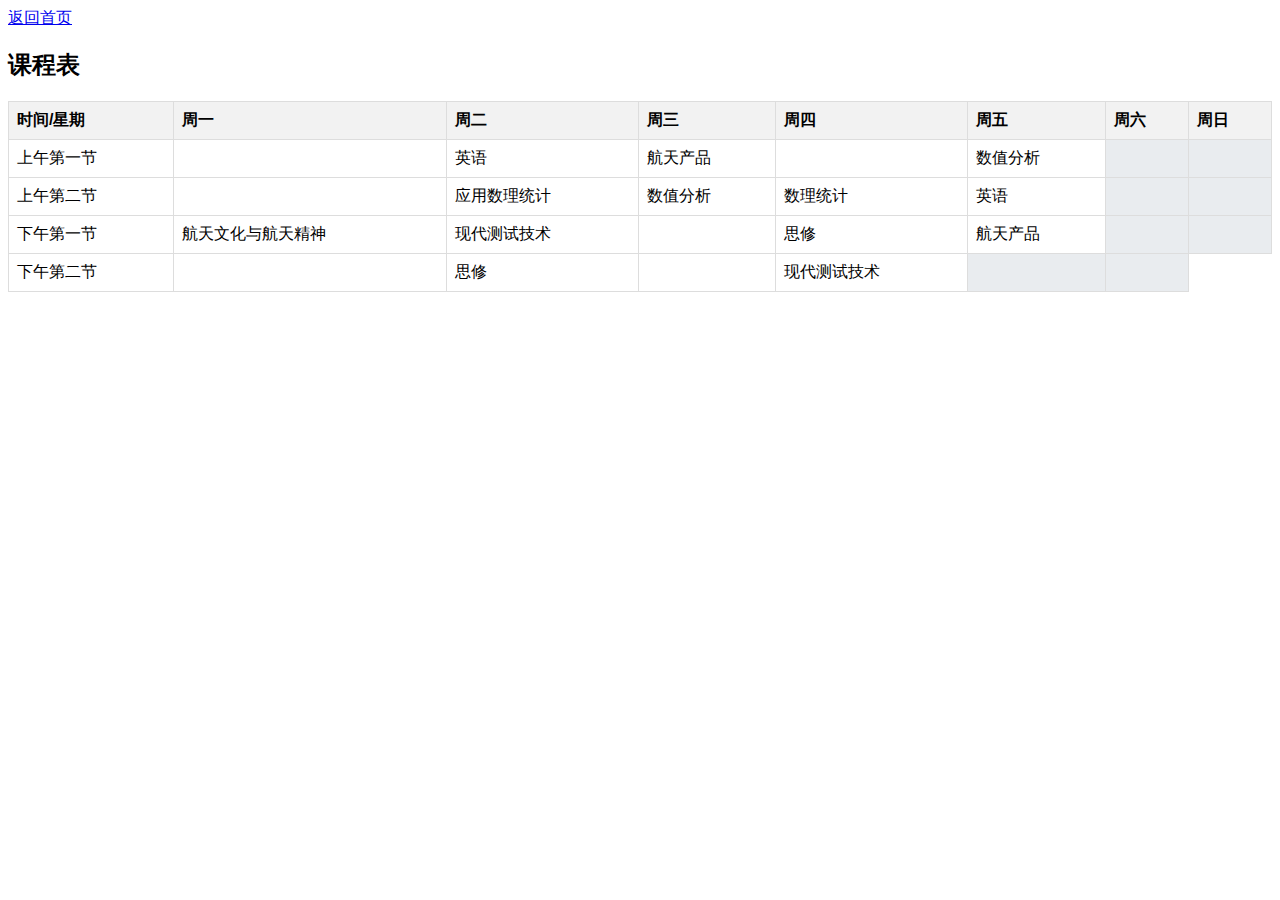
<file: 课表.html>
<!DOCTYPE html>
<html lang="en">
<head>
  <meta charset="UTF-8">
  <meta name="viewport" content="width=device-width, initial-scale=1.0">
  <title>Document</title>
</head>
<body>
  <div class="wrap">
    <a href="./Home.html">返回首页</a>
  </div>  
  <!DOCTYPE html>
<html lang="zh-CN">
<head>
<meta charset="UTF-8">
<meta name="viewport" content="width=device-width, initial-scale=1.0">
<title>课程表</title>
<style>

  
  body {
    font-family: Arial, sans-serif;
  }
  table {
    width: 100%;
    border-collapse: collapse;
  }
  th, td {
    border: 1px solid #ddd;
    padding: 8px;
    text-align: left;
  }
  th {
    background-color: #f2f2f2;
  }
  .rest-day {
    background-color: #e9ecef;
  }
</style>
</head>
<body>

<h2>课程表</h2>

<table>
  <tr>
    <th>时间/星期</th>
    <th>周一</th>
    <th>周二</th>
    <th>周三</th>
    <th>周四</th>
    <th>周五</th>
    <th>周六</th>
    <th>周日</th>
  </tr>
  <tr>
    <td>上午第一节</td>
    <td></td>
    <td>英语</td>
    <td>航天产品</td>
    <td></td>
    <td>数值分析</td>
    <td class="rest-day"></td>
    <td class="rest-day"></td>
  </tr>
  <tr>
    <td>上午第二节</td>
    <td></td>
    <td>应用数理统计</td>
    <td>数值分析</td>
    <td>数理统计</td>
    <td>英语</td>
    <td class="rest-day"></td>
    <td class="rest-day"></td>
  </tr>
  <tr>
    <td>下午第一节</td>
    <td>航天文化与航天精神</td>
    <td>现代测试技术</td>
    <td></td>
    <td>思修</td>
    <td>航天产品</td>
    <td class="rest-day"></td>
    <td class="rest-day"></td>
  </tr>
  <tr>
    <td>下午第二节</td>
    <td></td>
    <td>思修</td>
    <td></td>
    <td>现代测试技术</td>
    
    <td class="rest-day"></td>
    <td class="rest-day"></td>
  </tr>
</table>

<script>
// JavaScript 代码，用于动态添加课程
function addCourse(day, period, course) {
  var table = document.querySelector('table');
  var rows = table.rows;
  for (var i = 1; i < rows.length; i++) {
    if (rows[i].cells[0].textContent.includes(day)) {
      var cell = rows[i].cells[period === 1 ? period + 1 : period + 2];
      var courseList = cell.textContent.split('\n');
      if (courseList.indexOf(course) === -1) {
        courseList.push(course);
        cell.textContent = courseList.join('\n');
      }
      break;
    }
  }
}

// 示例：添加课程
addCourse('周一', 1, '航天文化与航天精神');
addCourse('周二', 1, '英语');
addCourse('周二', 2, '应用数理统计');
addCourse('周二', 3, '现代测试技术');
addCourse('周二', 4, '思修');
addCourse('周三', 1, '航天产品');
addCourse('周三', 2, '数值分析');
addCourse('周四', 2, '数理统计');
addCourse('周四', 3, '思修');
addCourse('周四', 4, '现代测试技术');
addCourse('周五', 1, '数值分析');
addCourse('周五', 2, '英语');
addCourse('周五', 3, '航天产品');
</script>

</body>
</html>
</body>
</html>
</file>
